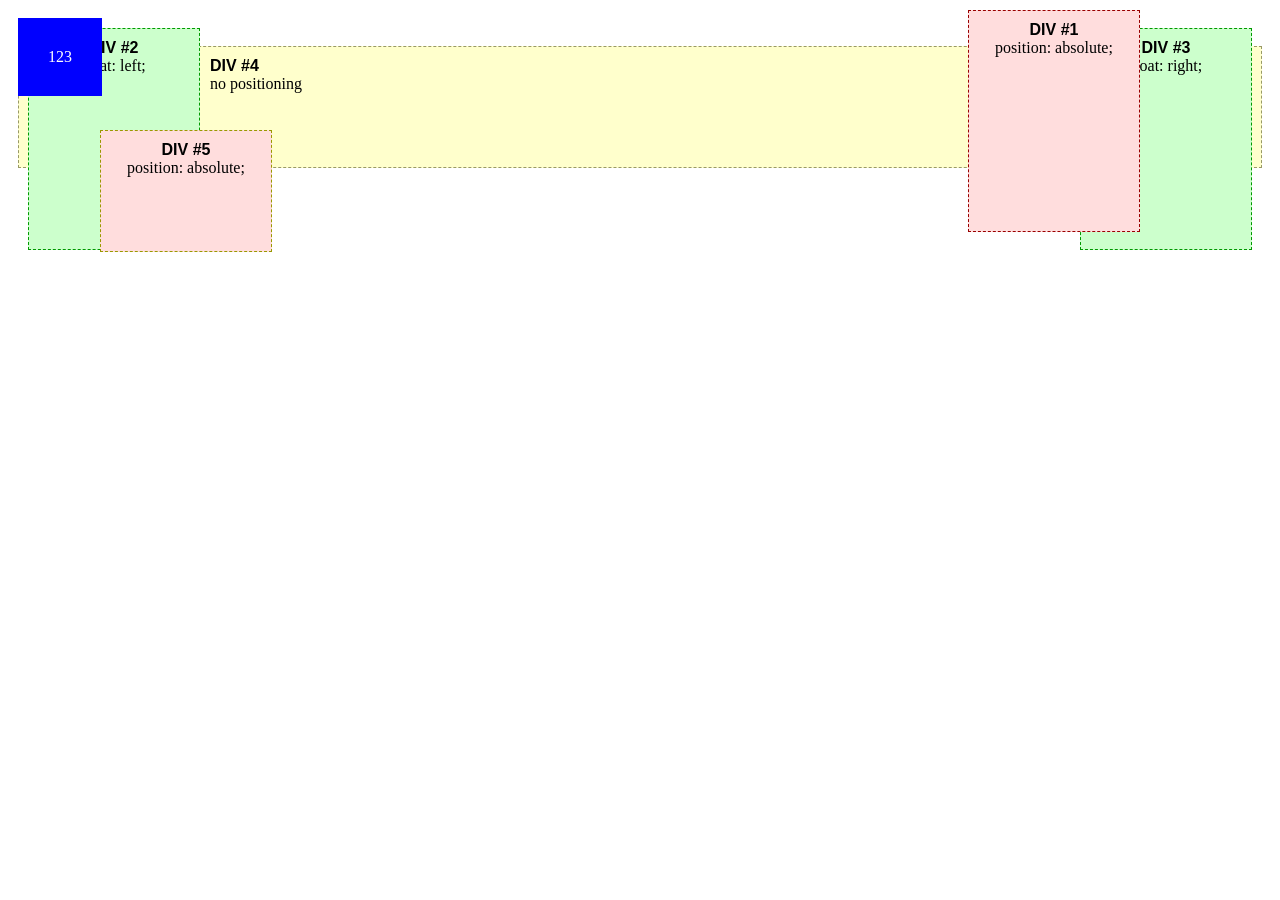
<file: index.html>
<!doctype html>
  <html lang="en">
  <head>
    <meta charset="UTF-8">
    <meta name="viewport"
          content="width=device-width, user-scalable=no, initial-scale=1.0, maximum-scale=1.0, minimum-scale=1.0">
    <meta http-equiv="X-UA-Compatible" content="ie=edge">
    <title>Document</title>
    <style class="cp-pen-styles">
      
div {
  padding: 10px;
  text-align: center;
}

b {
  font-family: sans-serif;
}

#abs1 {
  position: absolute;
  width: 150px;
  height: 200px;
  top: 10px;
  right: 140px;
  border: 1px dashed #900;
  background-color: #fdd;
}

#sta1 {
  height: 100px;
  border: 1px dashed #996;
  background-color: #ffc;
  margin: 0px 10px 0px 10px;
  text-align: left;
}

#flo1 {
  margin: 0px 10px 0px 20px;
  float: left;
  width: 150px;
  height: 200px;
  border: 1px dashed #090;
  background-color: #cfc;
}

#flo2 {
  margin: 0px 20px 0px 10px;
  float: right;
  width: 150px;
  height: 200px;
  border: 1px dashed #090;
  background-color: #cfc;
}

#abs2 {
  position: absolute;
  width: 150px;
  height: 100px;
  top: 130px;
  left: 100px;
  border: 1px dashed #990;
  background-color: #fdd;
}
      
    </style>
  </head>
 <body>

   <!-- Learn about this code on MDN: https://developer.mozilla.org/en-US/docs/Web/CSS/CSS_Positioning/Understanding_z_index/Stacking_and_float -->

<div style="
    position: relative;
">
  <div style="
      position: absolute;
      background: blue;
      color: white;
      padding: 30px;
  ">123</div>
</div>
   
<div id="abs1">
  <b>DIV #1</b><br />position: absolute;</div>

<div id="flo1">
  <b>DIV #2</b><br />float: left;</div>

<div id="flo2">
  <b>DIV #3</b><br />float: right;</div>

<br />

<div id="sta1">
  <b>DIV #4</b><br />no positioning</div>

<div id="abs2">
  <b>DIV #5</b><br />position: absolute;</div>

   
</body>
  </html>
</file>
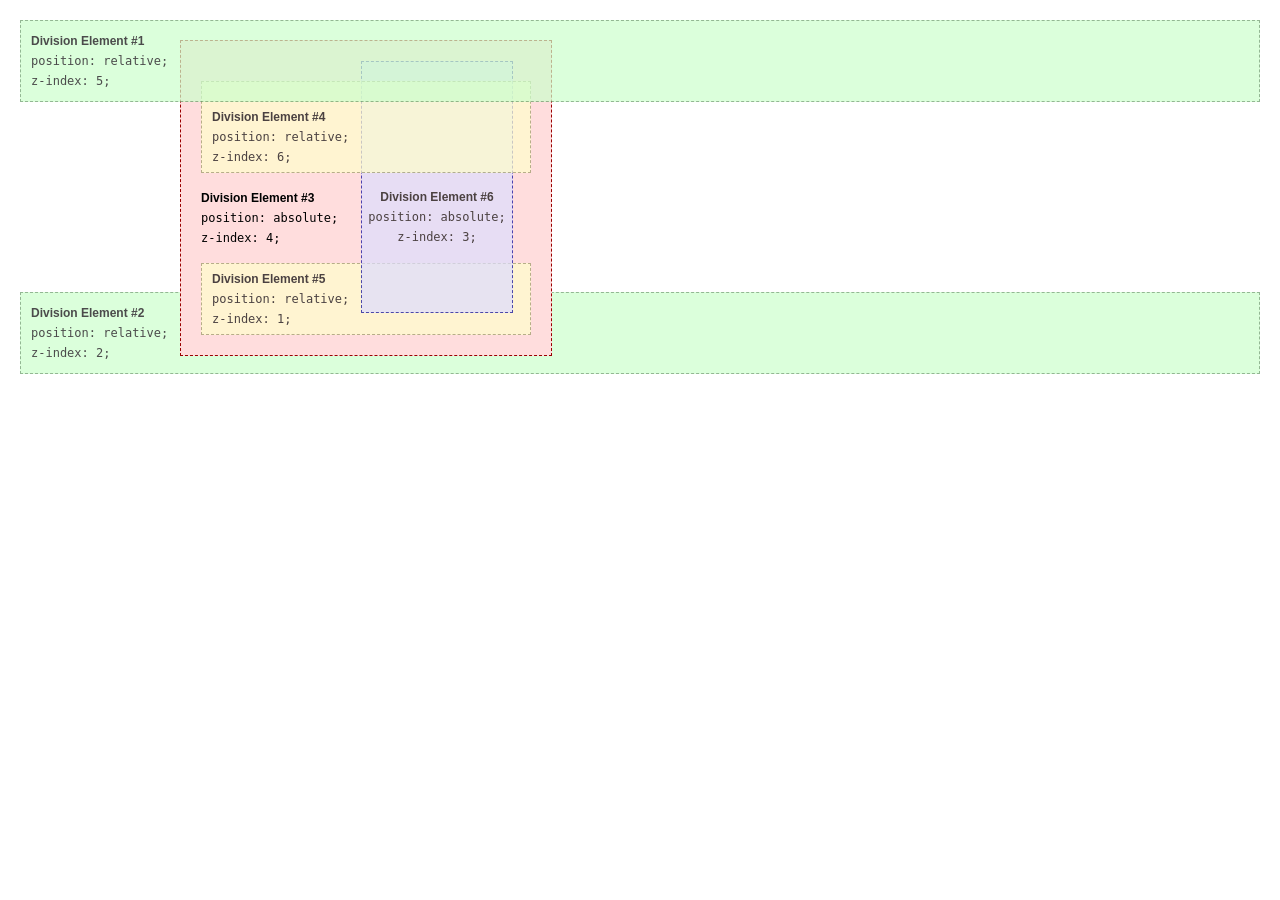
<file: z-index.html>
<!doctype html>
  <html lang="en">
  <head>
    <meta charset="UTF-8">
    <meta name="viewport"
          content="width=device-width, user-scalable=no, initial-scale=1.0, maximum-scale=1.0, minimum-scale=1.0">
    <meta http-equiv="X-UA-Compatible" content="ie=edge">
    <title>Document</title>
    <style class="cp-pen-styles">* {
  margin: 0;
}
html {
  padding: 20px;
  font: 12px/20px Arial, sans-serif;
}
div {
  opacity: 0.7;
  position: relative;
}
h1 {
  font: inherit;
  font-weight: bold;
}
#div1,
#div2 {
  border: 1px dashed #696;
  padding: 10px;
  background-color: #cfc;
}
#div1 {
  z-index: 5;
  margin-bottom: 190px;
}
#div2 {
  z-index: 2;
}
#div3 {
  z-index: 4;
  opacity: 1;
  position: absolute;
  top: 40px;
  left: 180px;
  width: 330px;
  border: 1px dashed #900;
  background-color: #fdd;
  padding: 40px 20px 20px;
}
#div4,
#div5 {
  border: 1px dashed #996;
  background-color: #ffc;
}
#div4 {
  z-index: 6;
  margin-bottom: 15px;
  padding: 25px 10px 5px;
}
#div5 {
  z-index: 1;
  margin-top: 15px;
  padding: 5px 10px;
}
#div6 {
  z-index: 3;
  position: absolute;
  top: 20px;
  left: 180px;
  width: 150px;
  height: 125px;
  border: 1px dashed #009;
  padding-top: 125px;
  background-color: #ddf;
  text-align: center;
}</style>
  </head>
 <body>

<div id="div1">
<h1>Division Element #1</h1>
<code>position: relative;<br>
z-index: 5;</code>
</div>
<div id="div2">
<h1>Division Element #2</h1>
<code>position: relative;<br>
z-index: 2;</code>
</div>
<div id="div3">
<div id="div4">
<h1>Division Element #4</h1>
<code>position: relative;<br>
z-index: 6;</code>
</div>
<h1>Division Element #3</h1>
<code>position: absolute;<br>
z-index: 4;</code>
<div id="div5">
<h1>Division Element #5</h1>
<code>position: relative;<br>
z-index: 1;</code>
</div>
<div id="div6">
<h1>Division Element #6</h1>
<code>position: absolute;<br>
z-index: 3;</code>
</div>
</div>
</body>
  </html>
</file>
